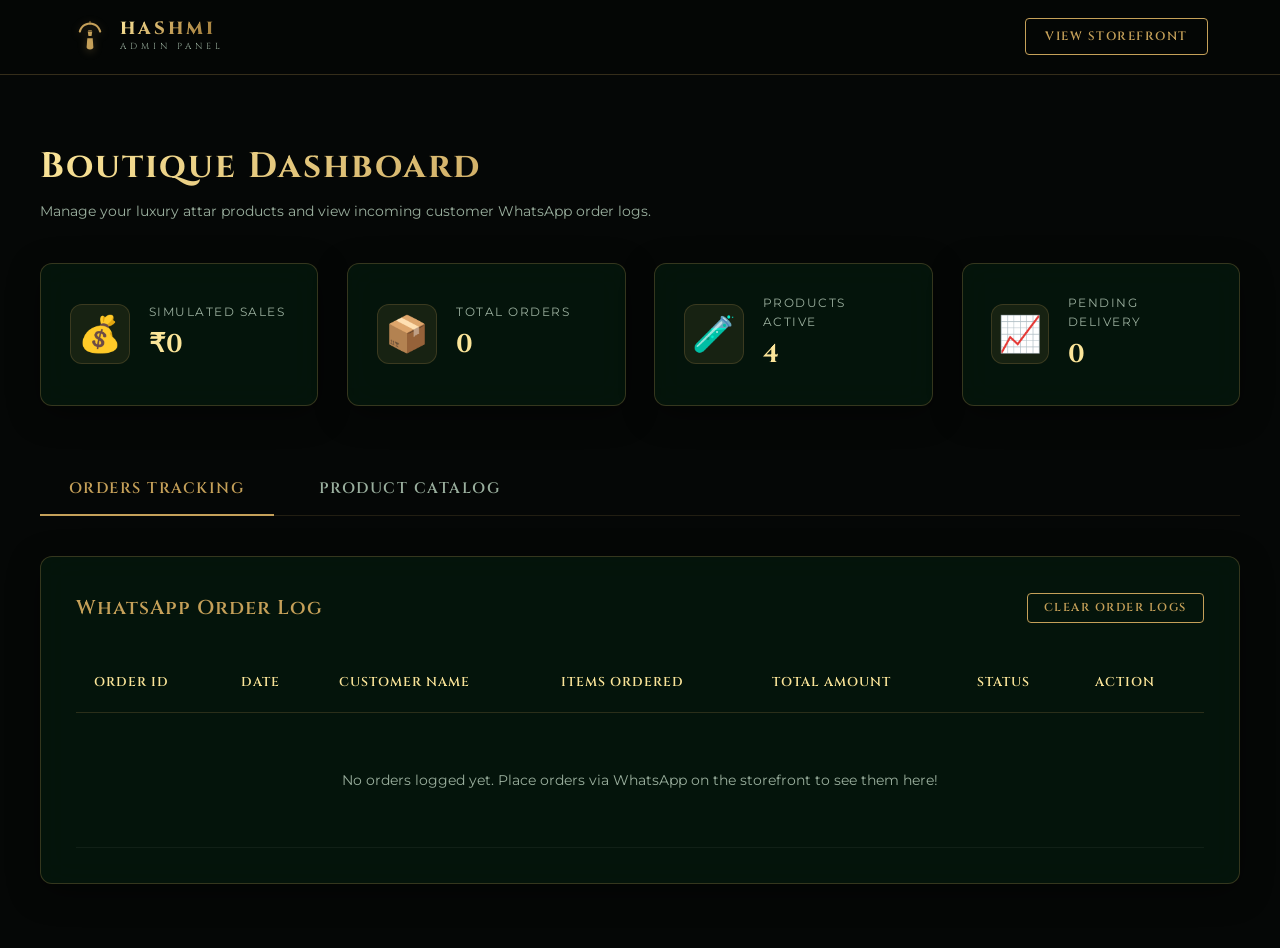
<file: admin.html>
<!DOCTYPE html>
<html lang="en">
<head>
  <meta charset="UTF-8">
  <meta name="viewport" content="width=device-width, initial-scale=1.0">
  <title>Hashmi Perfumes | Admin Portal</title>
  <link rel="stylesheet" href="style.css">
  <link rel="stylesheet" href="admin.css">
</head>
<body>

  <!-- Admin Header -->
  <header class="admin-header">
    <div class="nav-container">
      <a href="index.html" class="logo-container">
        <svg class="logo-img" viewBox="0 0 160 160" width="36" height="36" fill="none" xmlns="http://www.w3.org/2000/svg">
          <path d="M80 15C55 15 35 32 30 55C30 57 32 60 35 60C38 60 40 57 40 55C44 37 60 25 80 25C100 25 116 37 120 55C120 57 122 60 125 60C128 60 130 57 130 55C125 32 105 15 80 15Z" fill="#c5a059"/>
          <path d="M80 8L84 15H76L80 8Z" fill="#c5a059"/>
          <path d="M72 50H88V53H72V50Z" fill="#c5a059"/>
          <path d="M70 56H90L87 75H73L70 56Z" fill="#c5a059"/>
          <path d="M68 85H92L95 125C95 130 90 135 80 135C70 135 65 130 65 125L68 85Z" fill="#c5a059"/>
        </svg>
        <div class="logo-text-wrapper">
          <span class="logo-title" style="font-size: 1.1rem;">HASHMI</span>
          <span class="logo-subtitle" style="font-size: 0.55rem;">ADMIN PANEL</span>
        </div>
      </a>
      
      <div class="admin-top-actions">
        <a href="index.html" class="btn-outline" style="font-size: 0.75rem; padding: 0.5rem 1.2rem;">View Storefront</a>
      </div>
    </div>
  </header>

  <main class="admin-main-container">
    <div class="max-width-wrapper">
      
      <!-- Welcome Title -->
      <div style="margin-bottom: 2.5rem;">
        <h1 class="gold-gradient-text" style="font-size: 2.2rem; margin-bottom: 0.3rem;">Boutique Dashboard</h1>
        <p style="color: var(--text-muted); font-size: 0.9rem;">Manage your luxury attar products and view incoming customer WhatsApp order logs.</p>
      </div>

      <!-- Stats Grid -->
      <div class="admin-stats-grid">
        <div class="stat-card glass-panel">
          <span class="stat-icon">💰</span>
          <div class="stat-info">
            <span class="stat-label">Simulated Sales</span>
            <span class="stat-value" id="stat-total-sales">₹0</span>
          </div>
        </div>
        <div class="stat-card glass-panel">
          <span class="stat-icon">📦</span>
          <div class="stat-info">
            <span class="stat-label">Total Orders</span>
            <span class="stat-value" id="stat-total-orders">0</span>
          </div>
        </div>
        <div class="stat-card glass-panel">
          <span class="stat-icon">🧪</span>
          <div class="stat-info">
            <span class="stat-label">Products Active</span>
            <span class="stat-value" id="stat-product-count">0</span>
          </div>
        </div>
        <div class="stat-card glass-panel">
          <span class="stat-icon">📈</span>
          <div class="stat-info">
            <span class="stat-label">Pending Delivery</span>
            <span class="stat-value" id="stat-pending-orders">0</span>
          </div>
        </div>
      </div>

      <!-- Dashboard Sections Tab Controls -->
      <div class="admin-tabs">
        <button class="admin-tab-btn active" id="tab-orders-btn">Orders Tracking</button>
        <button class="admin-tab-btn" id="tab-products-btn">Product Catalog</button>
      </div>

      <!-- Tab Content 1: Orders -->
      <div class="admin-tab-content active" id="content-orders">
        <div class="glass-panel table-panel">
          <div class="table-header-row">
            <h3 class="gold-text" style="font-size: 1.25rem;">WhatsApp Order Log</h3>
            <button class="btn-outline" id="clear-orders-btn" style="font-size: 0.72rem; padding: 0.4rem 1rem;">Clear Order Logs</button>
          </div>
          <div class="table-responsive">
            <table class="admin-table">
              <thead>
                <tr>
                  <th>Order ID</th>
                  <th>Date</th>
                  <th>Customer Name</th>
                  <th>Items Ordered</th>
                  <th>Total Amount</th>
                  <th>Status</th>
                  <th>Action</th>
                </tr>
              </thead>
              <tbody id="orders-table-body">
                <!-- Filled dynamically with JS -->
                <tr>
                  <td colspan="7" style="text-align: center; color: var(--text-muted); padding: 3rem;">
                    No orders recorded yet. Place an order on the storefront to test logging.
                  </td>
                </tr>
              </tbody>
            </table>
          </div>
        </div>
      </div>

      <!-- Tab Content 2: Products -->
      <div class="admin-tab-content" id="content-products">
        <div class="glass-panel table-panel">
          <div class="table-header-row">
            <h3 class="gold-text" style="font-size: 1.25rem;">Attar Perfume Catalog</h3>
            <button class="btn-gold" id="add-product-btn" style="font-size: 0.75rem; padding: 0.5rem 1.2rem;">+ Add New Product</button>
          </div>
          <div class="table-responsive">
            <table class="admin-table">
              <thead>
                <tr>
                  <th>Product</th>
                  <th>Tagline</th>
                  <th>Price</th>
                  <th>Top Note</th>
                  <th>Heart Note</th>
                  <th>Base Note</th>
                  <th>Actions</th>
                </tr>
              </thead>
              <tbody id="products-table-body">
                <!-- Filled dynamically with JS -->
              </tbody>
            </table>
          </div>
        </div>
      </div>

    </div>
  </main>

  <!-- Product Modal Form (Add & Edit) -->
  <div class="modal-overlay" id="admin-product-modal">
    <div class="modal-content-wrapper glass-panel modal-form-wrapper">
      <button class="modal-close-btn" id="admin-modal-close-btn">&times;</button>
      <div class="admin-modal-body">
        <h3 class="gold-gradient-text" id="modal-form-title" style="font-size: 1.6rem; margin-bottom: 1.8rem; text-align: center;">Add New Attar</h3>
        
        <form id="product-crud-form">
          <input type="hidden" id="form-product-id">
          
          <div class="form-row-2">
            <div class="form-group">
              <label for="form-name">Attar Name <span style="color: #ff6b6b;">*</span></label>
              <input type="text" id="form-name" placeholder="e.g. Royal Sandalwood" required>
            </div>
            <div class="form-group">
              <label for="form-price">Price (₹) <span style="color: #ff6b6b;">*</span></label>
              <input type="number" id="form-price" placeholder="e.g. 1599" min="1" required>
            </div>
          </div>

          <div class="form-row-2">
            <div class="form-group">
              <label for="form-tag">Tagline / Category <span style="color: #ff6b6b;">*</span></label>
              <input type="text" id="form-tag" placeholder="e.g. Sweet Woody Sandal" required>
            </div>
            <div class="form-group">
              <label for="form-badge">Badge (Optional)</label>
              <input type="text" id="form-badge" placeholder="e.g. New, Premium, Best Seller">
            </div>
          </div>

          <div class="form-group">
            <label for="form-desc">Product Description <span style="color: #ff6b6b;">*</span></label>
            <textarea id="form-desc" rows="3" placeholder="Write a luxurious details description for this perfume oil..." required></textarea>
          </div>

          <div class="form-row-3">
            <div class="form-group">
              <label for="form-top-note">Top Note <span style="color: #ff6b6b;">*</span></label>
              <input type="text" id="form-top-note" placeholder="e.g. Sandalwood Leaf" required>
            </div>
            <div class="form-group">
              <label for="form-heart-note">Heart Note <span style="color: #ff6b6b;">*</span></label>
              <input type="text" id="form-heart-note" placeholder="e.g. White Cedarwood" required>
            </div>
            <div class="form-group">
              <label for="form-base-note">Base Note <span style="color: #ff6b6b;">*</span></label>
              <input type="text" id="form-base-note" placeholder="e.g. Soft Amber & Musk" required>
            </div>
          </div>

          <div class="form-row-2">
            <div class="form-group">
              <label for="form-volume">Volume / Size</label>
              <input type="text" id="form-volume" value="6ml Concentrated Oil">
            </div>
            <div class="form-group">
              <label for="form-longevity">Longevity</label>
              <input type="text" id="form-longevity" value="Up to 24 Hours on skin">
            </div>
          </div>

          <div class="form-group">
            <label for="form-image">Product Bottle Style (Color theme)</label>
            <select id="form-image">
              <option value="media/althair.png">Emerald Green Glass (Althair)</option>
              <option value="media/royal_oud.png">Dark Amber Glass (Royal Oud)</option>
              <option value="media/rose_shahi.png">Ruby Red Glass (Rose Shahi)</option>
              <option value="media/majestic_musk.png">Frosted White Glass (Majestic Musk)</option>
            </select>
          </div>

          <div style="margin-top: 2rem; display: flex; justify-content: flex-end; gap: 1rem;">
            <button type="button" class="btn-outline" id="form-cancel-btn">Cancel</button>
            <button type="submit" class="btn-gold" id="form-submit-btn">Save Product</button>
          </div>
        </form>
      </div>
    </div>
  </div>

  <!-- Toast Notification Container -->
  <div class="toast-container" id="toast-wrapper"></div>

  <script src="admin.js"></script>
</body>
</html>
</file>
<file: style.css>
@import url('https://fonts.googleapis.com/css2?family=Cinzel:wght@400;600;700;800;900&family=Montserrat:wght@300;400;500;600;700&display=swap');

:root {
  --primary-green: #061c0f;
  --primary-green-rgb: 6, 28, 15;
  --dark-green: #030a06;
  --light-green: #0f3d24;
  --gold-light: #fbe599;
  --gold: #c5a059;
  --gold-dark: #967233;
  --gold-rgb: 197, 160, 89;
  --charcoal: #121513;
  --bg-dark: #050706;
  --text-white: #f5f7f5;
  --text-muted: #9aaf9e;
  --border-gold: rgba(197, 160, 89, 0.25);
  --border-gold-hover: rgba(197, 160, 89, 0.6);
  --transition-smooth: all 0.5s cubic-bezier(0.16, 1, 0.3, 1);
  --transition-fast: all 0.2s ease;
  --shadow-gold: 0 8px 32px 0 rgba(197, 160, 89, 0.15);
  --glass-bg: rgba(6, 28, 15, 0.65);
}

* {
  box-sizing: border-box;
  margin: 0;
  padding: 0;
}

html {
  scroll-behavior: smooth;
}

body {
  font-family: 'Montserrat', sans-serif;
  background-color: var(--bg-dark);
  color: var(--text-white);
  overflow-x: hidden;
  line-height: 1.6;
}

/* Custom Scrollbar */
::-webkit-scrollbar {
  width: 8px;
}
::-webkit-scrollbar-track {
  background: var(--bg-dark);
}
::-webkit-scrollbar-thumb {
  background: var(--gold-dark);
  border-radius: 4px;
}
::-webkit-scrollbar-thumb:hover {
  background: var(--gold);
}

/* Helper Classes */
.gold-text {
  color: var(--gold);
  font-family: 'Cinzel', serif;
  font-weight: 600;
  letter-spacing: 1px;
}

.gold-gradient-text {
  background: linear-gradient(135deg, var(--gold-light) 0%, var(--gold) 50%, var(--gold-dark) 100%);
  -webkit-background-clip: text;
  -webkit-text-fill-color: transparent;
  font-family: 'Cinzel', serif;
}

/* Typography & Titles */
h1, h2, h3, h4, h5, h6 {
  font-family: 'Cinzel', serif;
  font-weight: 700;
  letter-spacing: 2px;
}

/* Section Title Ornament */
.section-title-container {
  text-align: center;
  margin-bottom: 3.5rem;
  position: relative;
}

.section-title {
  font-size: 2.2rem;
  text-transform: uppercase;
  margin-bottom: 0.5rem;
  background: linear-gradient(135deg, var(--gold-light) 0%, var(--gold) 50%, var(--gold-dark) 100%);
  -webkit-background-clip: text;
  -webkit-text-fill-color: transparent;
}

.section-subtitle {
  font-size: 0.9rem;
  color: var(--text-muted);
  text-transform: uppercase;
  letter-spacing: 3px;
  font-weight: 400;
}

.section-ornament {
  display: flex;
  align-items: center;
  justify-content: center;
  margin-top: 0.8rem;
}

.section-ornament::before,
.section-ornament::after {
  content: '';
  display: block;
  width: 50px;
  height: 1px;
  background: linear-gradient(to right, transparent, var(--gold), transparent);
}

.section-ornament-icon {
  color: var(--gold);
  font-size: 1rem;
  margin: 0 10px;
  transform: rotate(45deg);
}

/* Glassmorphism Panel */
.glass-panel {
  background: var(--glass-bg);
  backdrop-filter: blur(16px);
  -webkit-backdrop-filter: blur(16px);
  border: 1px solid var(--border-gold);
  border-radius: 12px;
  box-shadow: 0 8px 32px 0 rgba(0, 0, 0, 0.4);
}

/* Buttons */
.btn-gold {
  display: inline-block;
  background: linear-gradient(135deg, var(--gold-light) 0%, var(--gold) 50%, var(--gold-dark) 100%);
  color: var(--dark-green);
  font-family: 'Cinzel', serif;
  font-weight: 700;
  font-size: 0.9rem;
  letter-spacing: 1.5px;
  padding: 0.8rem 2rem;
  border: none;
  border-radius: 4px;
  cursor: pointer;
  transition: var(--transition-smooth);
  text-transform: uppercase;
  text-decoration: none;
  box-shadow: 0 4px 15px rgba(197, 160, 89, 0.2);
}

.btn-gold:hover {
  transform: translateY(-3px);
  box-shadow: 0 8px 25px rgba(197, 160, 89, 0.4);
  filter: brightness(1.05);
}

.btn-gold:active {
  transform: translateY(-1px);
}

.btn-outline {
  display: inline-block;
  background: transparent;
  color: var(--gold);
  border: 1px solid var(--gold);
  font-family: 'Cinzel', serif;
  font-weight: 600;
  font-size: 0.9rem;
  letter-spacing: 1.5px;
  padding: 0.8rem 2rem;
  border-radius: 4px;
  cursor: pointer;
  transition: var(--transition-smooth);
  text-transform: uppercase;
  text-decoration: none;
}

.btn-outline:hover {
  background: rgba(197, 160, 89, 0.1);
  color: var(--gold-light);
  border-color: var(--gold-light);
  transform: translateY(-3px);
}

/* Navigation Bar */
header {
  position: fixed;
  top: 0;
  left: 0;
  width: 100%;
  z-index: 100;
  background: rgba(5, 7, 6, 0.8);
  backdrop-filter: blur(12px);
  -webkit-backdrop-filter: blur(12px);
  border-bottom: 1px solid var(--border-gold);
  transition: var(--transition-smooth);
}

.nav-container {
  max-width: 1200px;
  margin: 0 auto;
  padding: 0.8rem 2rem;
  display: flex;
  justify-content: space-between;
  align-items: center;
}

.logo-container {
  display: flex;
  align-items: center;
  text-decoration: none;
}

.logo-img {
  height: 48px;
  margin-right: 12px;
  filter: drop-shadow(0 2px 4px rgba(197, 160, 89, 0.3));
}

.logo-text-wrapper {
  display: flex;
  flex-direction: column;
}

.logo-title {
  font-family: 'Cinzel', serif;
  font-size: 1.3rem;
  font-weight: 800;
  letter-spacing: 3px;
  line-height: 1.1;
  background: linear-gradient(135deg, var(--gold-light) 0%, var(--gold) 50%, var(--gold-dark) 100%);
  -webkit-background-clip: text;
  -webkit-text-fill-color: transparent;
}

.logo-subtitle {
  font-family: 'Cinzel', serif;
  font-size: 0.6rem;
  font-weight: 400;
  letter-spacing: 4px;
  color: var(--text-muted);
  text-transform: uppercase;
}

.nav-links {
  display: flex;
  list-style: none;
  align-items: center;
}

.nav-links li {
  margin: 0 1.2rem;
}

.nav-links a {
  text-decoration: none;
  color: var(--text-white);
  font-family: 'Cinzel', serif;
  font-weight: 500;
  font-size: 0.85rem;
  letter-spacing: 1.5px;
  text-transform: uppercase;
  transition: var(--transition-fast);
  position: relative;
  padding: 0.4rem 0;
}

.nav-links a:hover {
  color: var(--gold-light);
}

.nav-links a::after {
  content: '';
  position: absolute;
  bottom: 0;
  left: 0;
  width: 0;
  height: 1px;
  background: var(--gold);
  transition: var(--transition-smooth);
}

.nav-links a:hover::after {
  width: 100%;
}

.nav-cart-btn {
  background: transparent;
  border: none;
  color: var(--gold);
  cursor: pointer;
  font-size: 1.25rem;
  position: relative;
  padding: 0.5rem;
  transition: var(--transition-fast);
}

.nav-cart-btn:hover {
  color: var(--gold-light);
  transform: scale(1.08);
}

.cart-count {
  position: absolute;
  top: -4px;
  right: -4px;
  background: var(--gold);
  color: var(--bg-dark);
  font-size: 0.65rem;
  font-weight: 700;
  width: 18px;
  height: 18px;
  border-radius: 50%;
  display: flex;
  justify-content: center;
  align-items: center;
  border: 1px solid var(--bg-dark);
}

.menu-toggle {
  display: none;
  font-size: 1.5rem;
  color: var(--gold);
  cursor: pointer;
}

/* Hero Section */
.hero {
  height: 100vh;
  min-height: 600px;
  position: relative;
  display: flex;
  align-items: center;
  justify-content: center;
  padding: 0 2rem;
  background: radial-gradient(circle at center, var(--light-green) 0%, var(--primary-green) 50%, var(--bg-dark) 100%);
  overflow: hidden;
}

.hero-overlay {
  position: absolute;
  top: 0;
  left: 0;
  width: 100%;
  height: 100%;
  background: linear-gradient(180deg, rgba(5,7,6,0.4) 0%, rgba(5,7,6,0.8) 100%);
  pointer-events: none;
}

/* Islamic style star animations for visual flare */
.hero-deco-bg {
  position: absolute;
  top: 0;
  left: 0;
  width: 100%;
  height: 100%;
  opacity: 0.05;
  background-image: radial-gradient(circle, var(--gold) 1px, transparent 1px);
  background-size: 40px 40px;
  pointer-events: none;
}

.hero-container {
  max-width: 1200px;
  width: 100%;
  margin: 0 auto;
  display: grid;
  grid-template-columns: 1.1fr 0.9fr;
  align-items: center;
  gap: 4rem;
  position: relative;
  z-index: 10;
  margin-top: 60px;
}

.hero-content {
  opacity: 0;
  transform: translateY(30px);
  animation: fadeInUp 1.2s forwards cubic-bezier(0.16, 1, 0.3, 1) 0.2s;
}

.hero-badge {
  display: inline-block;
  border: 1px solid var(--gold);
  padding: 0.4rem 1.2rem;
  border-radius: 30px;
  font-size: 0.75rem;
  letter-spacing: 2px;
  text-transform: uppercase;
  color: var(--gold-light);
  margin-bottom: 1.5rem;
  background: rgba(197, 160, 89, 0.08);
}

.hero-title {
  font-size: 3rem;
  line-height: 1.15;
  margin-bottom: 1.5rem;
  text-transform: uppercase;
}

.hero-desc {
  font-size: 1rem;
  color: var(--text-muted);
  margin-bottom: 2.5rem;
  max-width: 520px;
}

.hero-actions {
  display: flex;
  gap: 1.5rem;
}

.hero-image-wrapper {
  position: relative;
  display: flex;
  justify-content: center;
  align-items: center;
  opacity: 0;
  transform: scale(0.9);
  animation: scaleIn 1.4s forwards cubic-bezier(0.16, 1, 0.3, 1) 0.4s;
}

.hero-circle-back {
  position: absolute;
  width: 400px;
  height: 400px;
  border-radius: 50%;
  background: radial-gradient(circle, rgba(197,160,89,0.12) 0%, rgba(197,160,89,0) 70%);
  border: 1px dashed rgba(197,160,89,0.25);
  animation: rotateClockwise 25s linear infinite;
}

.hero-circle-back-2 {
  position: absolute;
  width: 330px;
  height: 330px;
  border-radius: 50%;
  border: 1px solid rgba(197,160,89,0.15);
  animation: rotateCounterClockwise 18s linear infinite;
}

.hero-img {
  position: relative;
  z-index: 2;
  max-width: 80%;
  max-height: 450px;
  filter: drop-shadow(0 15px 40px rgba(0, 0, 0, 0.7));
  animation: floatFragrance 5s ease-in-out infinite;
}

/* Animations */
@keyframes fadeInUp {
  to {
    opacity: 1;
    transform: translateY(0);
  }
}
@keyframes scaleIn {
  to {
    opacity: 1;
    transform: scale(1);
  }
}
@keyframes rotateClockwise {
  from { transform: rotate(0deg); }
  to { transform: rotate(360deg); }
}
@keyframes rotateCounterClockwise {
  from { transform: rotate(0deg); }
  to { transform: rotate(-360deg); }
}
@keyframes floatFragrance {
  0% { transform: translateY(0px) rotate(0deg); }
  50% { transform: translateY(-12px) rotate(1deg); }
  100% { transform: translateY(0px) rotate(0deg); }
}

/* Main Content Padding */
section {
  padding: 6.5rem 2rem;
  position: relative;
}

.max-width-wrapper {
  max-width: 1200px;
  margin: 0 auto;
}

/* Collections Grid */
.collections-grid {
  display: grid;
  grid-template-columns: repeat(auto-fit, minmax(260px, 1fr));
  gap: 2.2rem;
}

.product-card {
  overflow: hidden;
  transition: var(--transition-smooth);
  position: relative;
  display: flex;
  flex-direction: column;
  height: 100%;
}

.product-card::before {
  content: '';
  position: absolute;
  top: 0;
  left: 0;
  right: 0;
  bottom: 0;
  border-radius: 12px;
  border: 1px solid transparent;
  background: linear-gradient(135deg, var(--gold-light), var(--gold-dark)) border-box;
  mask: linear-gradient(#fff 0 0) padding-box, linear-gradient(#fff 0 0);
  -webkit-mask-composite: destination-out;
  mask-composite: exclude;
  opacity: 0.3;
  transition: var(--transition-smooth);
}

.product-card:hover::before {
  opacity: 0.8;
  box-shadow: var(--shadow-gold);
}

.product-card:hover {
  transform: translateY(-8px);
  box-shadow: 0 12px 30px rgba(0, 0, 0, 0.5);
}

.product-image-container {
  position: relative;
  background: radial-gradient(circle, rgba(15, 61, 36, 0.4) 0%, rgba(6, 28, 15, 0.2) 100%);
  height: 280px;
  display: flex;
  align-items: center;
  justify-content: center;
  overflow: hidden;
  border-radius: 12px 12px 0 0;
  border-bottom: 1px solid rgba(197, 160, 89, 0.15);
}

.product-card-img {
  max-width: 60%;
  max-height: 80%;
  transition: var(--transition-smooth);
  filter: drop-shadow(0 8px 16px rgba(0,0,0,0.5));
}

.product-card:hover .product-card-img {
  transform: scale(1.1) translateY(-5px);
  filter: drop-shadow(0 15px 25px rgba(0,0,0,0.6));
}

.product-badge {
  position: absolute;
  top: 12px;
  right: 12px;
  background: var(--gold);
  color: var(--bg-dark);
  font-size: 0.65rem;
  font-weight: 700;
  text-transform: uppercase;
  padding: 0.2rem 0.8rem;
  border-radius: 3px;
  letter-spacing: 1px;
}

.product-card-info {
  padding: 1.8rem;
  display: flex;
  flex-direction: column;
  flex-grow: 1;
}

.product-card-title {
  font-size: 1.15rem;
  margin-bottom: 0.4rem;
  color: var(--text-white);
  transition: var(--transition-fast);
}

.product-card:hover .product-card-title {
  color: var(--gold-light);
}

.product-card-tag {
  font-size: 0.75rem;
  color: var(--gold);
  text-transform: uppercase;
  letter-spacing: 1.5px;
  margin-bottom: 0.8rem;
}

.product-card-desc {
  font-size: 0.82rem;
  color: var(--text-muted);
  margin-bottom: 1.5rem;
  display: -webkit-box;
  -webkit-line-clamp: 2;
  -webkit-box-orient: vertical;
  overflow: hidden;
  height: 2.6rem;
}

.product-card-footer {
  display: flex;
  justify-content: space-between;
  align-items: center;
  margin-top: auto;
}

.product-card-price {
  font-family: 'Cinzel', serif;
  font-size: 1.25rem;
  font-weight: 700;
  color: var(--gold-light);
}

.product-card-btn {
  background: transparent;
  border: 1px solid var(--gold);
  color: var(--gold);
  width: 36px;
  height: 36px;
  border-radius: 50%;
  display: flex;
  justify-content: center;
  align-items: center;
  cursor: pointer;
  transition: var(--transition-smooth);
}

.product-card-btn:hover {
  background: var(--gold);
  color: var(--bg-dark);
  transform: rotate(90deg);
}

/* Scent Quiz Section */
.scent-quiz-bg {
  background: radial-gradient(circle at 10% 30%, rgba(15, 61, 36, 0.4) 0%, transparent 60%),
              radial-gradient(circle at 90% 80%, rgba(197, 160, 89, 0.08) 0%, transparent 50%);
}

.scent-quiz-box {
  max-width: 700px;
  margin: 0 auto;
  padding: 3rem;
  text-align: center;
}

.quiz-progress-bar {
  display: flex;
  justify-content: center;
  gap: 10px;
  margin-bottom: 2.5rem;
}

.quiz-progress-step {
  width: 40px;
  height: 4px;
  background: rgba(255,255,255,0.1);
  border-radius: 2px;
  transition: var(--transition-fast);
}

.quiz-progress-step.active {
  background: var(--gold);
  box-shadow: 0 0 8px var(--gold);
}

.quiz-step-container {
  min-height: 260px;
  display: flex;
  flex-direction: column;
  justify-content: center;
}

.quiz-step {
  display: none;
  animation: fadeIn 0.5s forwards ease-in-out;
}

.quiz-step.active {
  display: block;
}

.quiz-question {
  font-size: 1.3rem;
  margin-bottom: 2rem;
  letter-spacing: 1px;
}

.quiz-options {
  display: grid;
  grid-template-columns: 1fr 1fr;
  gap: 1.2rem;
}

.quiz-option-btn {
  background: rgba(18, 21, 19, 0.5);
  border: 1px solid rgba(197, 160, 89, 0.2);
  color: var(--text-white);
  padding: 1.2rem;
  border-radius: 8px;
  cursor: pointer;
  transition: var(--transition-smooth);
  font-size: 0.9rem;
  display: flex;
  flex-direction: column;
  align-items: center;
  gap: 6px;
}

.quiz-option-btn:hover {
  border-color: var(--gold);
  background: rgba(197, 160, 89, 0.08);
  transform: translateY(-2px);
}

.quiz-option-btn.selected {
  border-color: var(--gold-light);
  background: rgba(197, 160, 89, 0.15);
  box-shadow: 0 0 15px rgba(197, 160, 89, 0.1);
}

.quiz-option-title {
  font-weight: 600;
  color: var(--gold-light);
}

.quiz-option-desc {
  font-size: 0.75rem;
  color: var(--text-muted);
}

.quiz-navigation-buttons {
  margin-top: 3rem;
  display: flex;
  justify-content: space-between;
  gap: 1.5rem;
}

.quiz-nav-btn {
  padding: 0.8rem 2rem;
}

#quiz-back-btn {
  opacity: 0;
  pointer-events: none;
  transition: var(--transition-fast);
}

#quiz-back-btn.visible {
  opacity: 1;
  pointer-events: auto;
}

.quiz-results-card {
  display: none;
  animation: scaleIn 0.6s forwards cubic-bezier(0.16, 1, 0.3, 1);
  text-align: center;
}

.quiz-results-card.active {
  display: block;
}

.result-perfume-display {
  display: flex;
  flex-direction: column;
  align-items: center;
  margin: 2rem 0;
}

.result-perfume-img {
  max-width: 140px;
  filter: drop-shadow(0 10px 20px rgba(0,0,0,0.5));
  margin-bottom: 1.2rem;
  animation: floatFragrance 5s ease-in-out infinite;
}

.result-perfume-name {
  font-size: 1.5rem;
  color: var(--gold-light);
  margin-bottom: 0.5rem;
}

.result-perfume-match-percentage {
  font-size: 0.8rem;
  letter-spacing: 2px;
  text-transform: uppercase;
  color: var(--gold);
  margin-bottom: 1rem;
}

.result-perfume-desc {
  max-width: 480px;
  margin: 0 auto 2rem;
  font-size: 0.88rem;
  color: var(--text-muted);
}

.quiz-reset-btn {
  margin-top: 1rem;
}

@keyframes fadeIn {
  from { opacity: 0; transform: translateY(10px); }
  to { opacity: 1; transform: translateY(0); }
}

/* Fragrance Layering Mixer */
.mixer-grid {
  display: grid;
  grid-template-columns: 1fr 1fr;
  gap: 3.5rem;
  align-items: center;
}

.mixer-control-panel {
  padding: 2rem;
}

.mixer-panel-desc {
  color: var(--text-muted);
  font-size: 0.9rem;
  margin-bottom: 2rem;
}

.mixer-selections-container {
  display: flex;
  flex-direction: column;
  gap: 1.8rem;
}

.mixer-slot-group {
  display: flex;
  flex-direction: column;
  gap: 0.6rem;
}

.mixer-slot-label {
  font-size: 0.75rem;
  letter-spacing: 2px;
  text-transform: uppercase;
  color: var(--gold);
  font-weight: 600;
}

.mixer-select-grid {
  display: grid;
  grid-template-columns: repeat(4, 1fr);
  gap: 0.8rem;
}

.mixer-select-btn {
  background: rgba(18, 21, 19, 0.4);
  border: 1px solid rgba(197, 160, 89, 0.15);
  color: var(--text-white);
  padding: 0.8rem 0.5rem;
  border-radius: 6px;
  cursor: pointer;
  transition: var(--transition-smooth);
  font-size: 0.7rem;
  font-weight: 600;
  text-transform: uppercase;
  letter-spacing: 1px;
  text-align: center;
}

.mixer-select-btn:hover {
  border-color: var(--gold);
  background: rgba(197, 160, 89, 0.08);
}

.mixer-select-btn.active {
  background: var(--gold);
  color: var(--bg-dark);
  border-color: var(--gold-light);
  box-shadow: 0 0 10px rgba(197, 160, 89, 0.25);
}

/* Interactive Laboratory Display */
.mixer-visualizer-container {
  display: flex;
  flex-direction: column;
  align-items: center;
  justify-content: center;
  position: relative;
  height: 100%;
}

.mixer-crucible {
  width: 280px;
  height: 280px;
  border-radius: 50%;
  border: 1px dashed var(--border-gold);
  display: flex;
  justify-content: center;
  align-items: center;
  position: relative;
  margin-bottom: 2.5rem;
  background: rgba(6, 28, 15, 0.2);
}

.crucible-glow {
  position: absolute;
  width: 100%;
  height: 100%;
  border-radius: 50%;
  background: radial-gradient(circle, rgba(197, 160, 89, 0.12) 0%, transparent 70%);
  animation: pulseGlow 4s ease-in-out infinite;
  pointer-events: none;
}

.crucible-orbit-1, .crucible-orbit-2 {
  position: absolute;
  border-radius: 50%;
  border: 1px solid rgba(197,160,89,0.08);
  pointer-events: none;
}

.crucible-orbit-1 {
  width: 320px;
  height: 320px;
  animation: rotateClockwise 35s linear infinite;
}

.crucible-orbit-2 {
  width: 360px;
  height: 360px;
  animation: rotateCounterClockwise 25s linear infinite;
}

.mixer-bottle-anchor {
  position: absolute;
  display: flex;
  flex-direction: column;
  align-items: center;
  transition: var(--transition-smooth);
}

.mixer-bottle-anchor.slot1 {
  left: -20px;
  transform: rotate(-15deg);
}

.mixer-bottle-anchor.slot2 {
  right: -20px;
  transform: rotate(15deg);
}

.mixer-anchor-img {
  max-height: 120px;
  filter: drop-shadow(0 6px 12px rgba(0,0,0,0.6));
}

.mixer-central-blend {
  width: 140px;
  height: 140px;
  border-radius: 50%;
  background: radial-gradient(circle, rgba(197, 160, 89, 0.25) 0%, rgba(15, 61, 36, 0.5) 50%, transparent 100%);
  border: 1px solid var(--gold);
  display: flex;
  flex-direction: column;
  justify-content: center;
  align-items: center;
  z-index: 10;
  text-align: center;
  padding: 1rem;
  box-shadow: 0 0 30px rgba(197, 160, 89, 0.2);
  transition: var(--transition-smooth);
  animation: floatFragrance 6s ease-in-out infinite;
}

.mixer-central-blend.mixing {
  animation: mixPulse 0.8s ease-in-out infinite alternate;
}

.blend-placeholder-text {
  font-size: 0.7rem;
  color: var(--text-muted);
  text-transform: uppercase;
  letter-spacing: 1.5px;
}

.blend-title {
  font-family: 'Cinzel', serif;
  font-size: 0.95rem;
  font-weight: 700;
  color: var(--gold-light);
  margin-bottom: 4px;
}

.blend-tag {
  font-size: 0.55rem;
  letter-spacing: 2px;
  text-transform: uppercase;
  color: var(--gold);
}

.mixer-output-card {
  width: 100%;
  max-width: 450px;
  padding: 2rem;
  display: none;
  animation: fadeInUp 0.8s cubic-bezier(0.16, 1, 0.3, 1) forwards;
}

.mixer-output-card.active {
  display: block;
}

.mixer-output-header {
  border-bottom: 1px solid rgba(197, 160, 89, 0.15);
  padding-bottom: 1rem;
  margin-bottom: 1.2rem;
}

.mixer-output-title {
  font-size: 1.4rem;
  color: var(--gold-light);
  margin-bottom: 0.3rem;
}

.mixer-output-tag {
  font-size: 0.75rem;
  color: var(--gold);
  letter-spacing: 2px;
  text-transform: uppercase;
}

.mixer-notes-desc {
  font-size: 0.85rem;
  color: var(--text-muted);
  margin-bottom: 1.5rem;
}

.mixer-notes-list {
  display: flex;
  gap: 1.5rem;
  margin-bottom: 2rem;
}

.mixer-note-pill {
  flex: 1;
  background: rgba(5,7,6,0.5);
  border: 1px solid rgba(197, 160, 89, 0.15);
  padding: 0.8rem;
  border-radius: 6px;
  text-align: center;
}

.mixer-note-pill-label {
  font-size: 0.65rem;
  text-transform: uppercase;
  color: var(--gold);
  margin-bottom: 4px;
  letter-spacing: 1px;
}

.mixer-note-pill-val {
  font-size: 0.82rem;
  font-weight: 600;
  color: var(--text-white);
}

@keyframes pulseGlow {
  0% { transform: scale(0.9); opacity: 0.7; }
  50% { transform: scale(1.1); opacity: 1; }
  100% { transform: scale(0.9); opacity: 0.7; }
}

@keyframes mixPulse {
  0% { transform: scale(1) rotate(0deg); box-shadow: 0 0 20px rgba(197, 160, 89, 0.3); }
  100% { transform: scale(1.12) rotate(5deg); box-shadow: 0 0 45px rgba(197, 160, 89, 0.7); }
}

/* Our Story Section */
.story-wrapper {
  display: grid;
  grid-template-columns: 0.9fr 1.1fr;
  gap: 4.5rem;
  align-items: center;
}

.story-visuals {
  position: relative;
  display: flex;
  justify-content: center;
}

.story-box-deco {
  border: 1px solid var(--gold);
  border-radius: 12px;
  overflow: hidden;
  position: relative;
  box-shadow: 0 15px 40px rgba(0, 0, 0, 0.6);
}

.story-box-deco::before {
  content: '';
  position: absolute;
  top: 0;
  left: 0;
  width: 100%;
  height: 100%;
  background: linear-gradient(0deg, rgba(5,7,6,0.85) 0%, transparent 60%);
  z-index: 2;
}

.story-box-img {
  width: 100%;
  max-width: 400px;
  display: block;
  filter: grayscale(15%) sepia(10%);
  transition: var(--transition-smooth);
}

.story-visuals:hover .story-box-img {
  transform: scale(1.04);
}

.story-box-badge {
  position: absolute;
  bottom: 25px;
  left: 25px;
  z-index: 10;
  display: flex;
  flex-direction: column;
}

.story-badge-number {
  font-family: 'Cinzel', serif;
  font-size: 3.5rem;
  font-weight: 800;
  color: var(--gold-light);
  line-height: 1;
}

.story-badge-label {
  font-size: 0.7rem;
  letter-spacing: 2px;
  text-transform: uppercase;
  color: var(--text-white);
  font-weight: 600;
}

.story-text {
  padding-right: 1.5rem;
}

.story-paragraph {
  font-size: 0.92rem;
  color: var(--text-muted);
  margin-bottom: 1.5rem;
}

.story-features {
  display: grid;
  grid-template-columns: 1fr 1fr;
  gap: 1.8rem;
  margin-top: 2.5rem;
}

.story-feature-item {
  display: flex;
  gap: 12px;
}

.story-feature-icon {
  color: var(--gold);
  font-size: 1.4rem;
  margin-top: 2px;
}

.story-feature-title {
  font-size: 0.95rem;
  color: var(--gold-light);
  margin-bottom: 0.3rem;
  text-transform: uppercase;
  letter-spacing: 1px;
}

.story-feature-desc {
  font-size: 0.8rem;
  color: var(--text-muted);
}

/* Footer Section */
footer {
  background: var(--bg-dark);
  border-top: 1px solid var(--border-gold);
  padding: 5rem 2rem 2rem;
}

.footer-grid {
  max-width: 1200px;
  margin: 0 auto;
  display: grid;
  grid-template-columns: 1.2fr 0.8fr 1fr;
  gap: 4rem;
  padding-bottom: 4rem;
  border-bottom: 1px solid rgba(197, 160, 89, 0.15);
}

.footer-about-logo {
  display: flex;
  align-items: center;
  margin-bottom: 1.2rem;
  text-decoration: none;
}

.footer-about-logo-img {
  height: 40px;
  margin-right: 12px;
}

.footer-about-desc {
  font-size: 0.85rem;
  color: var(--text-muted);
  margin-bottom: 2rem;
  max-width: 320px;
}

.footer-socials {
  display: flex;
  gap: 1rem;
}

.footer-social-link {
  width: 36px;
  height: 36px;
  border-radius: 50%;
  border: 1px solid rgba(197, 160, 89, 0.3);
  color: var(--gold);
  display: flex;
  justify-content: center;
  align-items: center;
  text-decoration: none;
  transition: var(--transition-smooth);
}

.footer-social-link:hover {
  background: var(--gold);
  color: var(--bg-dark);
  border-color: var(--gold);
  transform: translateY(-3px);
}

.footer-column-title {
  font-size: 1.05rem;
  color: var(--gold-light);
  margin-bottom: 1.8rem;
  text-transform: uppercase;
  letter-spacing: 1.5px;
}

.footer-links-list {
  list-style: none;
}

.footer-links-list li {
  margin-bottom: 0.8rem;
}

.footer-links-list a {
  text-decoration: none;
  color: var(--text-muted);
  font-size: 0.88rem;
  transition: var(--transition-fast);
}

.footer-links-list a:hover {
  color: var(--gold-light);
  padding-left: 5px;
}

.footer-contact-details {
  display: flex;
  flex-direction: column;
  gap: 1.2rem;
}

.footer-contact-item {
  display: flex;
  gap: 12px;
}

.footer-contact-icon {
  color: var(--gold);
  font-size: 1.1rem;
  margin-top: 3px;
}

.footer-contact-text {
  font-size: 0.85rem;
  color: var(--text-muted);
}

.footer-contact-text strong {
  color: var(--gold-light);
  font-family: 'Cinzel', serif;
}

.footer-bottom {
  max-width: 1200px;
  margin: 2rem auto 0;
  display: flex;
  justify-content: space-between;
  align-items: center;
  font-size: 0.75rem;
  color: rgba(255,255,255,0.4);
}

.footer-bottom-links a {
  color: rgba(255,255,255,0.4);
  text-decoration: none;
  margin-left: 1.5rem;
  transition: var(--transition-fast);
}

.footer-bottom-links a:hover {
  color: var(--gold);
}

/* Shopping Cart Drawer */
.cart-drawer-overlay {
  position: fixed;
  top: 0;
  left: 0;
  width: 100vw;
  height: 100vh;
  background: rgba(0, 0, 0, 0.7);
  z-index: 1000;
  opacity: 0;
  pointer-events: none;
  transition: opacity 0.5s ease;
  backdrop-filter: blur(4px);
}

.cart-drawer-overlay.active {
  opacity: 1;
  pointer-events: auto;
}

.cart-drawer {
  position: fixed;
  top: 0;
  right: -450px;
  width: 100%;
  max-width: 440px;
  height: 100vh;
  background: var(--charcoal);
  border-left: 1px solid var(--border-gold);
  box-shadow: -10px 0 40px rgba(0, 0, 0, 0.8);
  z-index: 1001;
  display: flex;
  flex-direction: column;
  transition: right 0.5s cubic-bezier(0.16, 1, 0.3, 1);
}

.cart-drawer.active {
  right: 0;
}

.cart-drawer-header {
  padding: 1.8rem;
  border-bottom: 1px solid rgba(197, 160, 89, 0.15);
  display: flex;
  justify-content: space-between;
  align-items: center;
}

.cart-drawer-title {
  font-size: 1.3rem;
  color: var(--gold-light);
}

.cart-drawer-close {
  background: transparent;
  border: none;
  color: var(--text-muted);
  font-size: 1.5rem;
  cursor: pointer;
  transition: var(--transition-fast);
}

.cart-drawer-close:hover {
  color: var(--gold-light);
  transform: rotate(90deg);
}

.cart-drawer-content {
  flex-grow: 1;
  overflow-y: auto;
  padding: 1.8rem;
  display: flex;
  flex-direction: column;
  gap: 1.2rem;
}

/* Empty Cart State */
.cart-empty-message {
  margin: auto;
  text-align: center;
  display: flex;
  flex-direction: column;
  align-items: center;
  gap: 1rem;
}

.cart-empty-icon {
  font-size: 3rem;
  color: rgba(197, 160, 89, 0.2);
}

.cart-empty-title {
  font-size: 1.1rem;
  color: var(--text-muted);
  text-transform: uppercase;
  letter-spacing: 1px;
}

/* Cart Item Card */
.cart-item {
  display: grid;
  grid-template-columns: 80px 1fr 80px;
  gap: 1rem;
  background: rgba(255, 255, 255, 0.03);
  border: 1px solid rgba(197, 160, 89, 0.1);
  padding: 0.8rem;
  border-radius: 8px;
  align-items: center;
}

.cart-item-img-box {
  background: radial-gradient(circle, rgba(15, 61, 36, 0.3) 0%, transparent 100%);
  height: 70px;
  border-radius: 6px;
  display: flex;
  align-items: center;
  justify-content: center;
}

.cart-item-img {
  max-height: 85%;
  filter: drop-shadow(0 4px 6px rgba(0,0,0,0.4));
}

.cart-item-details {
  display: flex;
  flex-direction: column;
}

.cart-item-name {
  font-size: 0.9rem;
  font-weight: 600;
  color: var(--text-white);
  margin-bottom: 2px;
}

.cart-item-meta {
  font-size: 0.72rem;
  color: var(--gold);
  text-transform: uppercase;
  letter-spacing: 1px;
  margin-bottom: 6px;
}

.cart-item-quantity-controls {
  display: flex;
  align-items: center;
  gap: 8px;
}

.cart-qty-btn {
  width: 22px;
  height: 22px;
  background: rgba(255, 255, 255, 0.05);
  border: 1px solid rgba(197, 160, 89, 0.2);
  color: var(--text-white);
  border-radius: 3px;
  cursor: pointer;
  display: flex;
  justify-content: center;
  align-items: center;
  font-size: 0.75rem;
  transition: var(--transition-fast);
}

.cart-qty-btn:hover {
  border-color: var(--gold);
  background: rgba(197, 160, 89, 0.15);
}

.cart-item-qty {
  font-size: 0.85rem;
  width: 20px;
  text-align: center;
}

.cart-item-actions {
  display: flex;
  flex-direction: column;
  align-items: flex-end;
  gap: 12px;
}

.cart-item-price {
  font-family: 'Cinzel', serif;
  font-size: 1rem;
  font-weight: 700;
  color: var(--gold-light);
}

.cart-item-remove {
  background: transparent;
  border: none;
  color: rgba(255, 255, 255, 0.3);
  cursor: pointer;
  font-size: 0.85rem;
  transition: var(--transition-fast);
}

.cart-item-remove:hover {
  color: #ff6b6b;
}

.cart-drawer-footer {
  padding: 1.8rem;
  border-top: 1px solid rgba(197, 160, 89, 0.15);
  background: rgba(5, 7, 6, 0.5);
  display: flex;
  flex-direction: column;
  gap: 1.2rem;
}

.cart-total-row {
  display: flex;
  justify-content: space-between;
  align-items: center;
}

.cart-total-label {
  font-size: 0.9rem;
  text-transform: uppercase;
  letter-spacing: 2px;
  color: var(--text-muted);
}

.cart-total-value {
  font-family: 'Cinzel', serif;
  font-size: 1.4rem;
  font-weight: 700;
  color: var(--gold-light);
}

.cart-checkout-btn {
  width: 100%;
  text-align: center;
  padding: 1rem;
  font-size: 0.95rem;
  display: flex;
  justify-content: center;
  align-items: center;
  gap: 10px;
}

.cart-checkout-btn-icon {
  font-size: 1.2rem;
}

/* Product Detail Modal */
.modal-overlay {
  position: fixed;
  top: 0;
  left: 0;
  width: 100vw;
  height: 100vh;
  background: rgba(0, 0, 0, 0.85);
  z-index: 1000;
  opacity: 0;
  pointer-events: none;
  transition: opacity 0.5s ease;
  display: flex;
  justify-content: center;
  align-items: center;
  padding: 2rem;
  backdrop-filter: blur(6px);
}

.modal-overlay.active {
  opacity: 1;
  pointer-events: auto;
}

.modal-content-wrapper {
  position: relative;
  width: 100%;
  max-width: 820px;
  max-height: 90vh;
  overflow-y: auto;
  animation: modalScaleUp 0.6s cubic-bezier(0.16, 1, 0.3, 1) forwards;
}

@keyframes modalScaleUp {
  from { opacity: 0; transform: scale(0.9) translateY(20px); }
  to { opacity: 1; transform: scale(1) translateY(0); }
}

.modal-body {
  padding: 3rem;
  display: grid;
  grid-template-columns: 1fr 1.2fr;
  gap: 3rem;
}

.modal-close-btn {
  position: absolute;
  top: 20px;
  right: 20px;
  background: transparent;
  border: none;
  color: var(--text-muted);
  font-size: 1.5rem;
  cursor: pointer;
  z-index: 10;
  transition: var(--transition-fast);
}

.modal-close-btn:hover {
  color: var(--gold-light);
  transform: rotate(90deg);
}

.modal-gallery {
  display: flex;
  justify-content: center;
  align-items: center;
  background: radial-gradient(circle, rgba(15, 61, 36, 0.5) 0%, transparent 80%);
  border-radius: 12px;
  padding: 1.5rem;
  border: 1px solid rgba(197, 160, 89, 0.1);
}

.modal-main-img {
  max-width: 90%;
  max-height: 350px;
  filter: drop-shadow(0 15px 30px rgba(0,0,0,0.6));
  animation: floatFragrance 6s ease-in-out infinite;
}

.modal-details {
  display: flex;
  flex-direction: column;
}

.modal-perfume-tag {
  font-size: 0.75rem;
  color: var(--gold);
  text-transform: uppercase;
  letter-spacing: 2px;
  margin-bottom: 0.6rem;
}

.modal-perfume-title {
  font-size: 1.8rem;
  color: var(--gold-light);
  margin-bottom: 0.8rem;
}

.modal-perfume-price {
  font-family: 'Cinzel', serif;
  font-size: 1.5rem;
  font-weight: 700;
  color: var(--text-white);
  margin-bottom: 1.5rem;
  border-bottom: 1px solid rgba(197, 160, 89, 0.15);
  padding-bottom: 0.8rem;
}

.modal-perfume-desc {
  font-size: 0.88rem;
  color: var(--text-muted);
  margin-bottom: 1.8rem;
}

.modal-perfume-notes-grid {
  display: grid;
  grid-template-columns: repeat(3, 1fr);
  gap: 0.8rem;
  margin-bottom: 2rem;
}

.modal-note-box {
  background: rgba(5,7,6,0.4);
  border: 1px solid rgba(197, 160, 89, 0.1);
  padding: 0.6rem;
  border-radius: 6px;
  text-align: center;
}

.modal-note-label {
  font-size: 0.58rem;
  text-transform: uppercase;
  color: var(--gold);
  margin-bottom: 2px;
}

.modal-note-value {
  font-size: 0.78rem;
  font-weight: 600;
  color: var(--text-white);
}

.modal-perfume-specs {
  display: flex;
  flex-direction: column;
  gap: 0.5rem;
  margin-bottom: 2.2rem;
  font-size: 0.8rem;
  color: var(--text-muted);
}

.modal-spec-row {
  display: flex;
  justify-content: space-between;
}

.modal-spec-name {
  font-weight: 600;
}

.modal-spec-val {
  color: var(--text-white);
}

.modal-action-row {
  display: flex;
  gap: 1rem;
}

/* Toast Notifications */
.toast-container {
  position: fixed;
  bottom: 30px;
  left: 30px;
  z-index: 2000;
  display: flex;
  flex-direction: column;
  gap: 10px;
}

.toast {
  background: rgba(18, 21, 19, 0.95);
  border: 1px solid var(--gold);
  color: var(--text-white);
  padding: 1rem 1.8rem;
  border-radius: 6px;
  box-shadow: 0 10px 30px rgba(0,0,0,0.5);
  font-size: 0.85rem;
  display: flex;
  align-items: center;
  gap: 10px;
  animation: toastSlideIn 0.4s cubic-bezier(0.16, 1, 0.3, 1) forwards;
  max-width: 320px;
}

.toast-success-icon {
  color: #c5a059;
  font-weight: bold;
}

@keyframes toastSlideIn {
  from { opacity: 0; transform: translateX(-30px); }
  to { opacity: 1; transform: translateX(0); }
}

.toast.fade-out {
  animation: toastFadeOut 0.4s ease forwards;
}

@keyframes toastFadeOut {
  to { opacity: 0; transform: translateY(10px); }
}

/* Responsive Breakpoints */
@media (max-width: 992px) {
  .hero-container {
    grid-template-columns: 1fr;
    gap: 3rem;
    text-align: center;
    margin-top: 40px;
  }
  .hero-content {
    display: flex;
    flex-direction: column;
    align-items: center;
  }
  .hero-image-wrapper {
    order: -1;
  }
  .hero-img {
    max-height: 320px;
  }
  .hero-title {
    font-size: 2.4rem;
  }
  .mixer-grid {
    grid-template-columns: 1fr;
    gap: 4rem;
  }
  .mixer-visualizer-container {
    order: -1;
  }
  .story-wrapper {
    grid-template-columns: 1fr;
    gap: 3rem;
  }
  .story-text {
    padding-right: 0;
  }
  .footer-grid {
    grid-template-columns: 1fr 1fr;
    gap: 3rem;
  }
}

@media (max-width: 768px) {
  .nav-links {
    position: fixed;
    top: 70px;
    left: -100%;
    width: 100%;
    height: calc(100vh - 70px);
    background: var(--bg-dark);
    flex-direction: column;
    padding: 3rem 0;
    transition: var(--transition-smooth);
    border-top: 1px solid rgba(197, 160, 89, 0.15);
  }
  .nav-links.active {
    left: 0;
  }
  .nav-links li {
    margin: 1.2rem 0;
  }
  .menu-toggle {
    display: block;
    margin-left: 1.5rem;
  }
  .section-title {
    font-size: 1.8rem;
  }
  .scent-quiz-box {
    padding: 1.8rem;
  }
  .quiz-options {
    grid-template-columns: 1fr;
    gap: 0.8rem;
  }
  .modal-body {
    grid-template-columns: 1fr;
    padding: 2rem;
    gap: 2rem;
  }
  .modal-main-img {
    max-height: 250px;
  }
  .footer-grid {
    grid-template-columns: 1fr;
  }
}

@media (max-width: 480px) {
  section {
    padding: 4rem 1rem;
  }
  .hero {
    padding: 0 1rem;
  }
  .hero-title {
    font-size: 1.9rem;
  }
  .hero-desc {
    font-size: 0.88rem;
    margin-bottom: 2rem;
  }
  .hero-actions {
    flex-direction: column;
    gap: 1rem;
    width: 100%;
  }
  .hero-actions .btn-gold,
  .hero-actions .btn-outline {
    width: 100%;
    text-align: center;
  }
  .hero-circle-back {
    width: 280px;
    height: 280px;
  }
  .hero-circle-back-2 {
    width: 230px;
    height: 230px;
  }
  .hero-img {
    max-height: 240px;
  }
  
  /* Crucible resizing to prevent overflow on mobile screen width 320px */
  .mixer-crucible {
    width: 220px;
    height: 220px;
    margin-bottom: 2rem;
  }
  .crucible-orbit-1 {
    width: 250px;
    height: 250px;
  }
  .crucible-orbit-2 {
    width: 280px;
    height: 280px;
  }
  .mixer-bottle-anchor.slot1 {
    left: -35px;
  }
  .mixer-bottle-anchor.slot2 {
    right: -35px;
  }
  .mixer-anchor-img {
    max-height: 90px;
  }
  .mixer-central-blend {
    width: 110px;
    height: 110px;
    padding: 0.5rem;
  }
  .blend-title {
    font-size: 0.8rem;
  }
  .blend-tag {
    font-size: 0.5rem;
  }
  .mixer-select-grid {
    grid-template-columns: repeat(2, 1fr);
  }
  
  /* Scent quiz adjustments */
  .scent-quiz-box {
    padding: 1.2rem;
  }
  .quiz-option-btn {
    padding: 0.8rem;
  }
  .quiz-option-title {
    font-size: 0.85rem;
  }
  .quiz-option-desc {
    font-size: 0.7rem;
  }
  .quiz-navigation-buttons {
    flex-direction: column;
    gap: 1rem;
  }
  .quiz-nav-btn {
    width: 100%;
  }
  
  /* Modal responsive wrapper margin padding */
  .modal-content-wrapper {
    margin: 1rem;
    max-height: 85vh;
  }
  .modal-body {
    padding: 1.5rem;
  }
  .modal-perfume-notes-grid {
    grid-template-columns: 1fr;
  }
  
  /* Drawer checkout button scaling */
  .cart-drawer {
    max-width: 100%;
  }
  .cart-item {
    grid-template-columns: 60px 1fr;
    gap: 0.8rem;
  }
  .cart-item-actions {
    grid-column: 1 / span 2;
    flex-direction: row;
    justify-content: space-between;
    align-items: center;
    border-top: 1px solid rgba(255, 255, 255, 0.05);
    padding-top: 6px;
    margin-top: 4px;
  }
}
</file>
<file: admin.css>
/* Hashmi Perfumes - Admin Dashboard Styles */

.admin-header {
  position: sticky;
  top: 0;
  z-index: 100;
  background: rgba(5, 7, 6, 0.9);
  backdrop-filter: blur(12px);
  border-bottom: 1px solid var(--border-gold);
}

.admin-main-container {
  padding: 4rem 2rem;
  min-height: calc(100vh - 80px);
  background-color: var(--bg-dark);
}

/* Top Actions */
.admin-top-actions {
  display: flex;
  align-items: center;
}

/* Stats Cards Grid */
.admin-stats-grid {
  display: grid;
  grid-template-columns: repeat(auto-fit, minmax(220px, 1fr));
  gap: 1.8rem;
  margin-bottom: 3.5rem;
}

.stat-card {
  display: flex;
  align-items: center;
  gap: 1.2rem;
  padding: 1.8rem;
  transition: var(--transition-smooth);
}

.stat-card:hover {
  transform: translateY(-5px);
  border-color: var(--gold);
}

.stat-icon {
  font-size: 2.2rem;
  display: flex;
  align-items: center;
  justify-content: center;
  background: rgba(197, 160, 89, 0.1);
  width: 60px;
  height: 60px;
  border-radius: 12px;
  border: 1px solid rgba(197, 160, 89, 0.2);
}

.stat-info {
  display: flex;
  flex-direction: column;
}

.stat-label {
  font-size: 0.75rem;
  color: var(--text-muted);
  text-transform: uppercase;
  letter-spacing: 1.5px;
}

.stat-value {
  font-family: 'Cinzel', serif;
  font-size: 1.6rem;
  font-weight: 700;
  color: var(--gold-light);
  margin-top: 4px;
}

/* Section Tabs */
.admin-tabs {
  display: flex;
  gap: 1rem;
  border-bottom: 1px solid rgba(197, 160, 89, 0.15);
  margin-bottom: 2.5rem;
}

.admin-tab-btn {
  background: transparent;
  border: none;
  color: var(--text-muted);
  font-family: 'Cinzel', serif;
  font-weight: 600;
  font-size: 0.95rem;
  letter-spacing: 1.5px;
  padding: 1rem 1.8rem;
  cursor: pointer;
  transition: var(--transition-fast);
  position: relative;
  text-transform: uppercase;
}

.admin-tab-btn:hover {
  color: var(--gold-light);
}

.admin-tab-btn.active {
  color: var(--gold);
}

.admin-tab-btn.active::after {
  content: '';
  position: absolute;
  bottom: -1px;
  left: 0;
  width: 100%;
  height: 2px;
  background: var(--gold);
}

/* Tab Panel Visibility */
.admin-tab-content {
  display: none;
}

.admin-tab-content.active {
  display: block;
}

/* Table Panels */
.table-panel {
  padding: 2.2rem;
}

.table-header-row {
  display: flex;
  justify-content: space-between;
  align-items: center;
  margin-bottom: 2rem;
}

.table-responsive {
  width: 100%;
  overflow-x: auto;
}

.admin-table {
  width: 100%;
  border-collapse: collapse;
  text-align: left;
  font-size: 0.88rem;
}

.admin-table th, .admin-table td {
  padding: 1.1rem;
  border-bottom: 1px solid rgba(255, 255, 255, 0.05);
}

.admin-table th {
  font-family: 'Cinzel', serif;
  font-size: 0.8rem;
  text-transform: uppercase;
  color: var(--gold-light);
  letter-spacing: 1px;
  font-weight: 600;
  border-bottom: 1px solid rgba(197, 160, 89, 0.2);
}

.admin-table tbody tr {
  transition: var(--transition-fast);
}

.admin-table tbody tr:hover {
  background: rgba(255, 255, 255, 0.02);
}

/* Table elements */
.product-tbl-img {
  height: 50px;
  filter: drop-shadow(0 2px 5px rgba(0,0,0,0.5));
  margin-right: 12px;
  vertical-align: middle;
}

.status-badge {
  display: inline-block;
  padding: 0.2rem 0.6rem;
  border-radius: 4px;
  font-size: 0.72rem;
  font-weight: 700;
  text-transform: uppercase;
}

.status-badge.pending {
  background: rgba(251, 229, 153, 0.12);
  color: var(--gold-light);
  border: 1px solid var(--gold-light);
}

.status-badge.shipped {
  background: rgba(52, 152, 219, 0.12);
  color: #3498db;
  border: 1px solid #3498db;
}

.status-badge.delivered {
  background: rgba(46, 204, 113, 0.12);
  color: #2ecc71;
  border: 1px solid #2ecc71;
}

/* Actions in tables */
.btn-tbl-action {
  background: transparent;
  border: none;
  cursor: pointer;
  font-size: 0.8rem;
  margin-left: 8px;
  padding: 4px 8px;
  border-radius: 4px;
  transition: var(--transition-fast);
}

.btn-tbl-action.edit {
  color: var(--gold);
  border: 1px solid var(--gold);
}

.btn-tbl-action.edit:hover {
  background: rgba(197, 160, 89, 0.12);
  color: var(--gold-light);
}

.btn-tbl-action.delete {
  color: #ff6b6b;
  border: 1px solid #ff6b6b;
}

.btn-tbl-action.delete:hover {
  background: rgba(255, 107, 107, 0.12);
}

.status-select {
  background: var(--charcoal);
  color: var(--text-white);
  border: 1px solid rgba(197, 160, 89, 0.3);
  border-radius: 4px;
  padding: 0.2rem 0.4rem;
  font-size: 0.75rem;
  outline: none;
  cursor: pointer;
  transition: var(--transition-fast);
}

.status-select:focus {
  border-color: var(--gold);
}

/* Modals Forms styling */
.modal-form-wrapper {
  max-width: 680px;
}

.admin-modal-body {
  padding: 2.5rem;
}

.form-group {
  margin-bottom: 1.4rem;
  display: flex;
  flex-direction: column;
  gap: 6px;
}

.form-group label {
  font-size: 0.78rem;
  font-weight: 600;
  text-transform: uppercase;
  color: var(--text-muted);
  letter-spacing: 1px;
}

.form-group input, 
.form-group textarea,
.form-group select {
  background: rgba(18, 21, 19, 0.8);
  border: 1px solid rgba(197, 160, 89, 0.25);
  border-radius: 4px;
  color: var(--text-white);
  padding: 0.8rem 1rem;
  font-size: 0.88rem;
  outline: none;
  transition: var(--transition-fast);
  font-family: 'Montserrat', sans-serif;
}

.form-group input:focus, 
.form-group textarea:focus,
.form-group select:focus {
  border-color: var(--gold);
  box-shadow: 0 0 10px rgba(197, 160, 89, 0.12);
  background: rgba(18, 21, 19, 0.95);
}

.form-row-2 {
  display: grid;
  grid-template-columns: 1fr 1fr;
  gap: 1.4rem;
}

.form-row-3 {
  display: grid;
  grid-template-columns: 1fr 1fr 1fr;
  gap: 1.2rem;
}

/* Responsive grid adjustments */
@media (max-width: 768px) {
  .form-row-2, .form-row-3 {
    grid-template-columns: 1fr;
    gap: 0;
  }
  .admin-main-container {
    padding: 2rem 1.2rem;
  }
  .table-panel {
    padding: 1.2rem;
  }
  .table-header-row {
    flex-direction: column;
    align-items: flex-start;
    gap: 1rem;
  }
  .table-header-row button {
    width: 100%;
    text-align: center;
  }

  /* Responsive Table Card Transformation */
  .admin-table thead {
    display: none;
  }
  .admin-table, .admin-table tbody, .admin-table tr, .admin-table td {
    display: block;
    width: 100%;
  }
  .admin-table tr {
    margin-bottom: 1.5rem;
    border: 1px solid rgba(197, 160, 89, 0.25);
    border-radius: 8px;
    background: rgba(10, 25, 20, 0.4);
    padding: 0.8rem;
    box-shadow: 0 4px 15px rgba(0, 0, 0, 0.25);
  }
  .admin-table td {
    text-align: right;
    padding: 0.75rem 0.8rem;
    padding-left: 45%;
    position: relative;
    border-bottom: 1px solid rgba(255, 255, 255, 0.05);
  }
  .admin-table td:last-child {
    border-bottom: none;
    display: flex;
    justify-content: flex-end;
    gap: 0.5rem;
  }
  .admin-table td::before {
    content: attr(data-label);
    position: absolute;
    left: 0.8rem;
    top: 50%;
    transform: translateY(-50%);
    width: 40%;
    padding-right: 10px;
    white-space: nowrap;
    text-align: left;
    font-weight: 600;
    color: var(--gold-light);
    font-family: 'Cinzel', serif;
    font-size: 0.75rem;
    letter-spacing: 0.5px;
    text-transform: uppercase;
  }
}

@media (max-width: 480px) {
  .admin-main-container {
    padding: 1.5rem 0.8rem;
  }
  .admin-stats-grid {
    grid-template-columns: 1fr;
    gap: 1rem;
  }
  .stat-card {
    padding: 1.2rem;
  }
  .stat-icon {
    width: 50px;
    height: 50px;
    font-size: 1.8rem;
  }
  .stat-value {
    font-size: 1.35rem;
  }
  .admin-tabs {
    flex-direction: column;
    gap: 0.3rem;
  }
  .admin-tab-btn {
    width: 100%;
    text-align: left;
    padding: 0.8rem 1.2rem;
  }
  .admin-tab-btn.active::after {
    left: 0;
    width: 3px;
    height: 100%;
    bottom: 0;
  }
  
  .modal-content-wrapper.modal-form-wrapper {
    margin: 1rem;
    max-height: 85vh;
  }
  .admin-modal-body {
    padding: 1.5rem;
  }
  .form-group input, 
  .form-group textarea,
  .form-group select {
    padding: 0.65rem 0.8rem;
    font-size: 0.82rem;
  }
}
</file>
